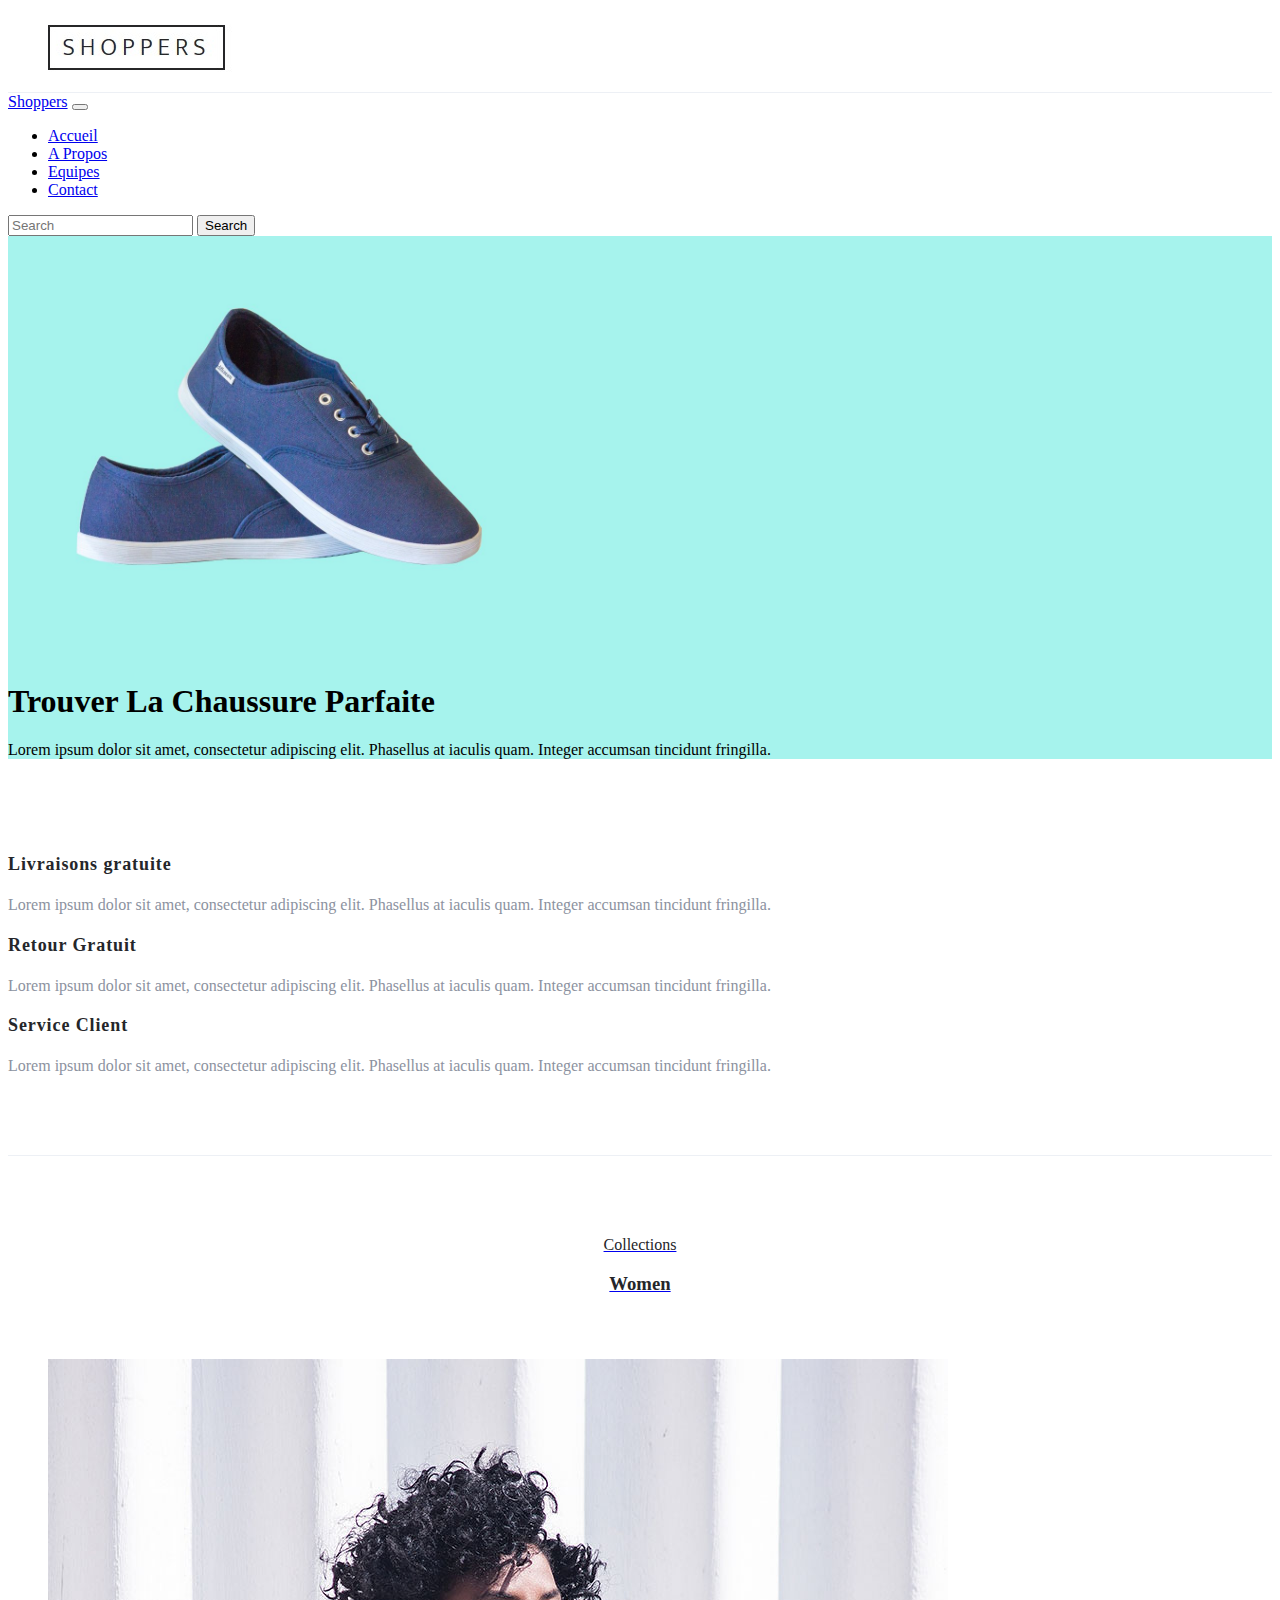
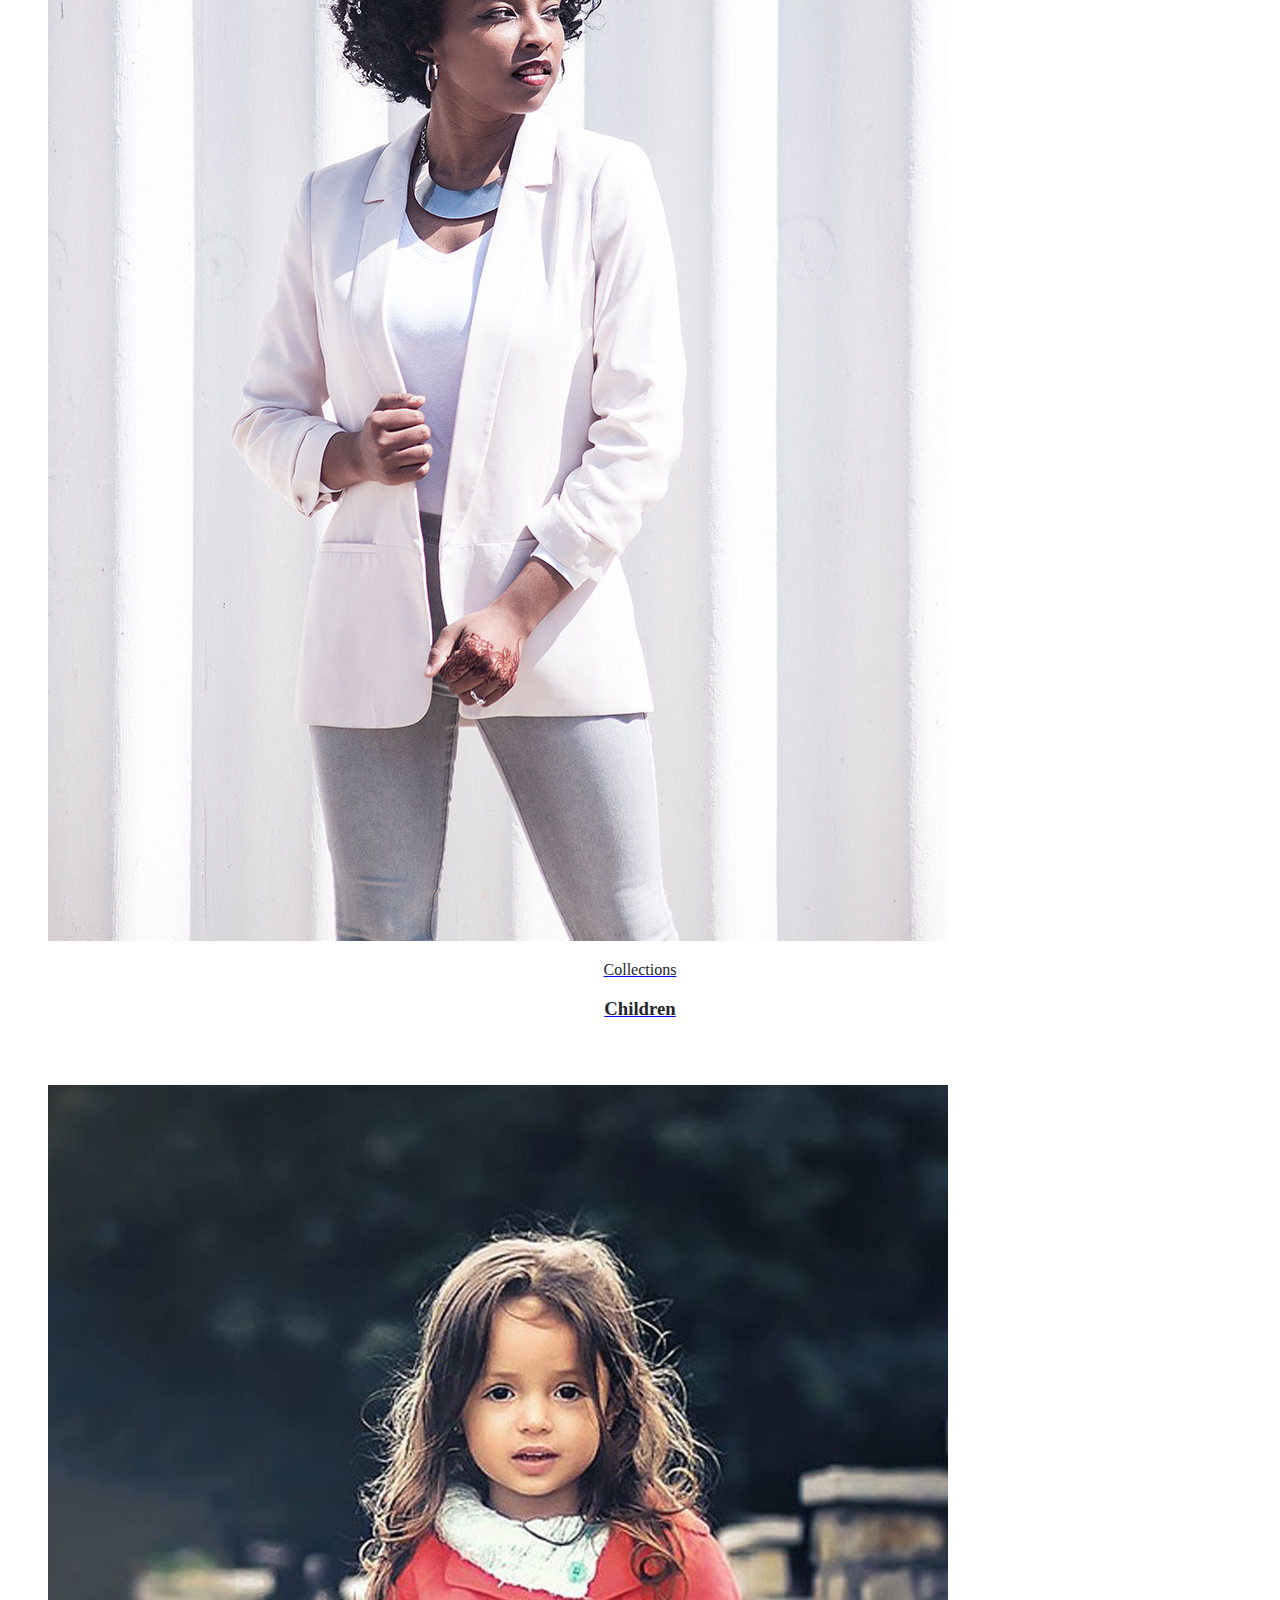
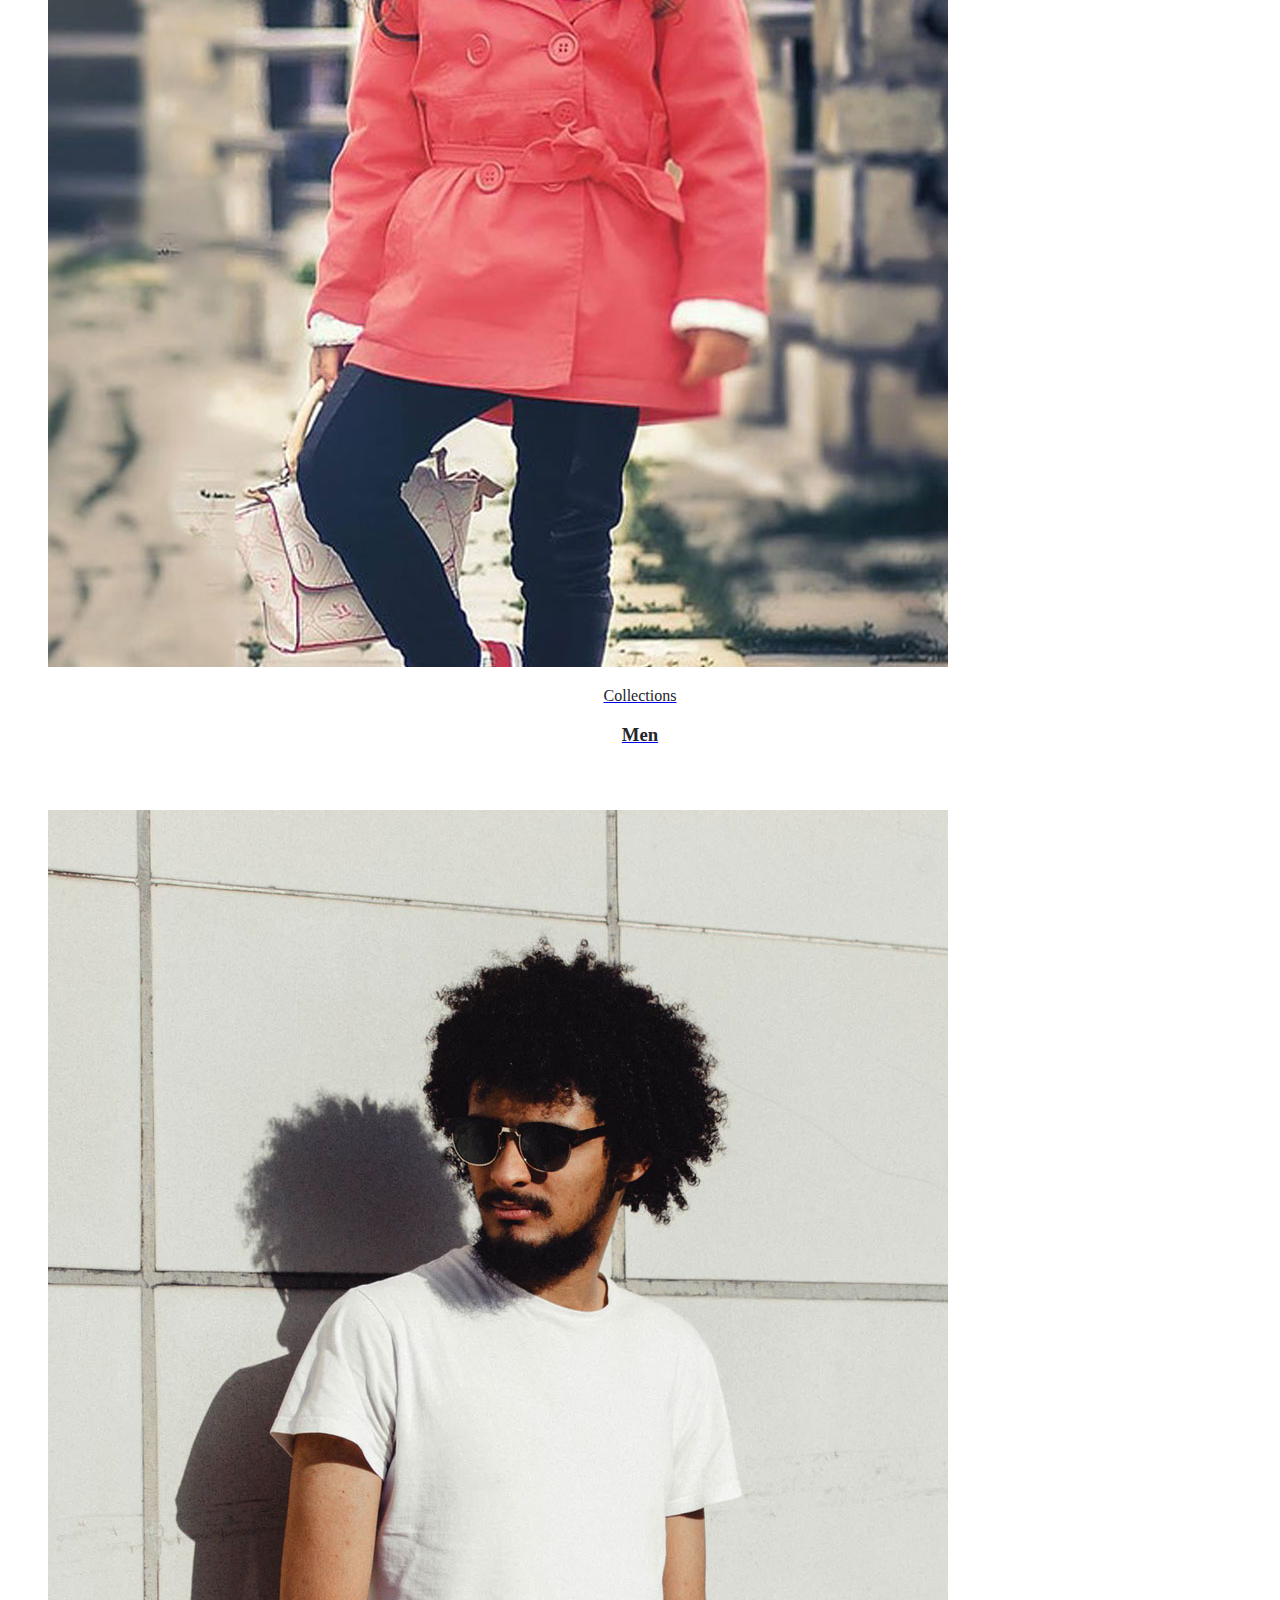
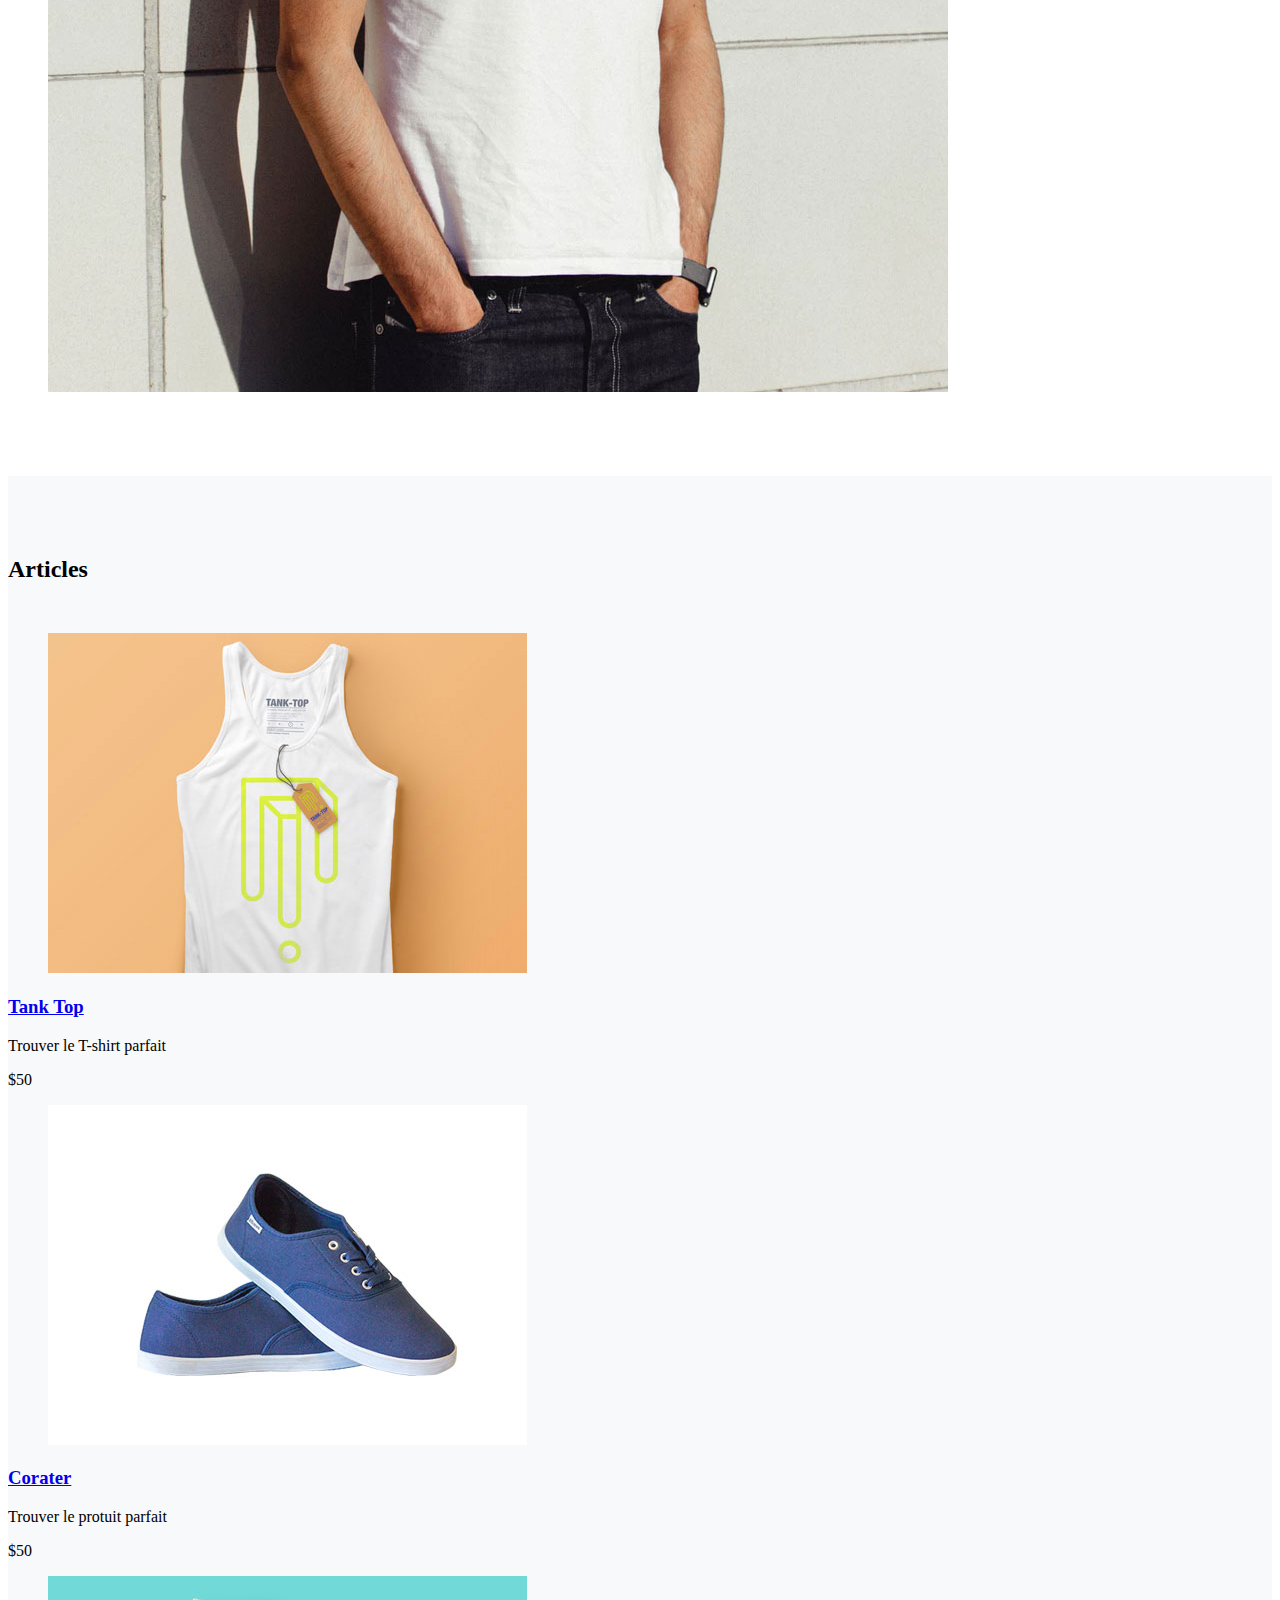
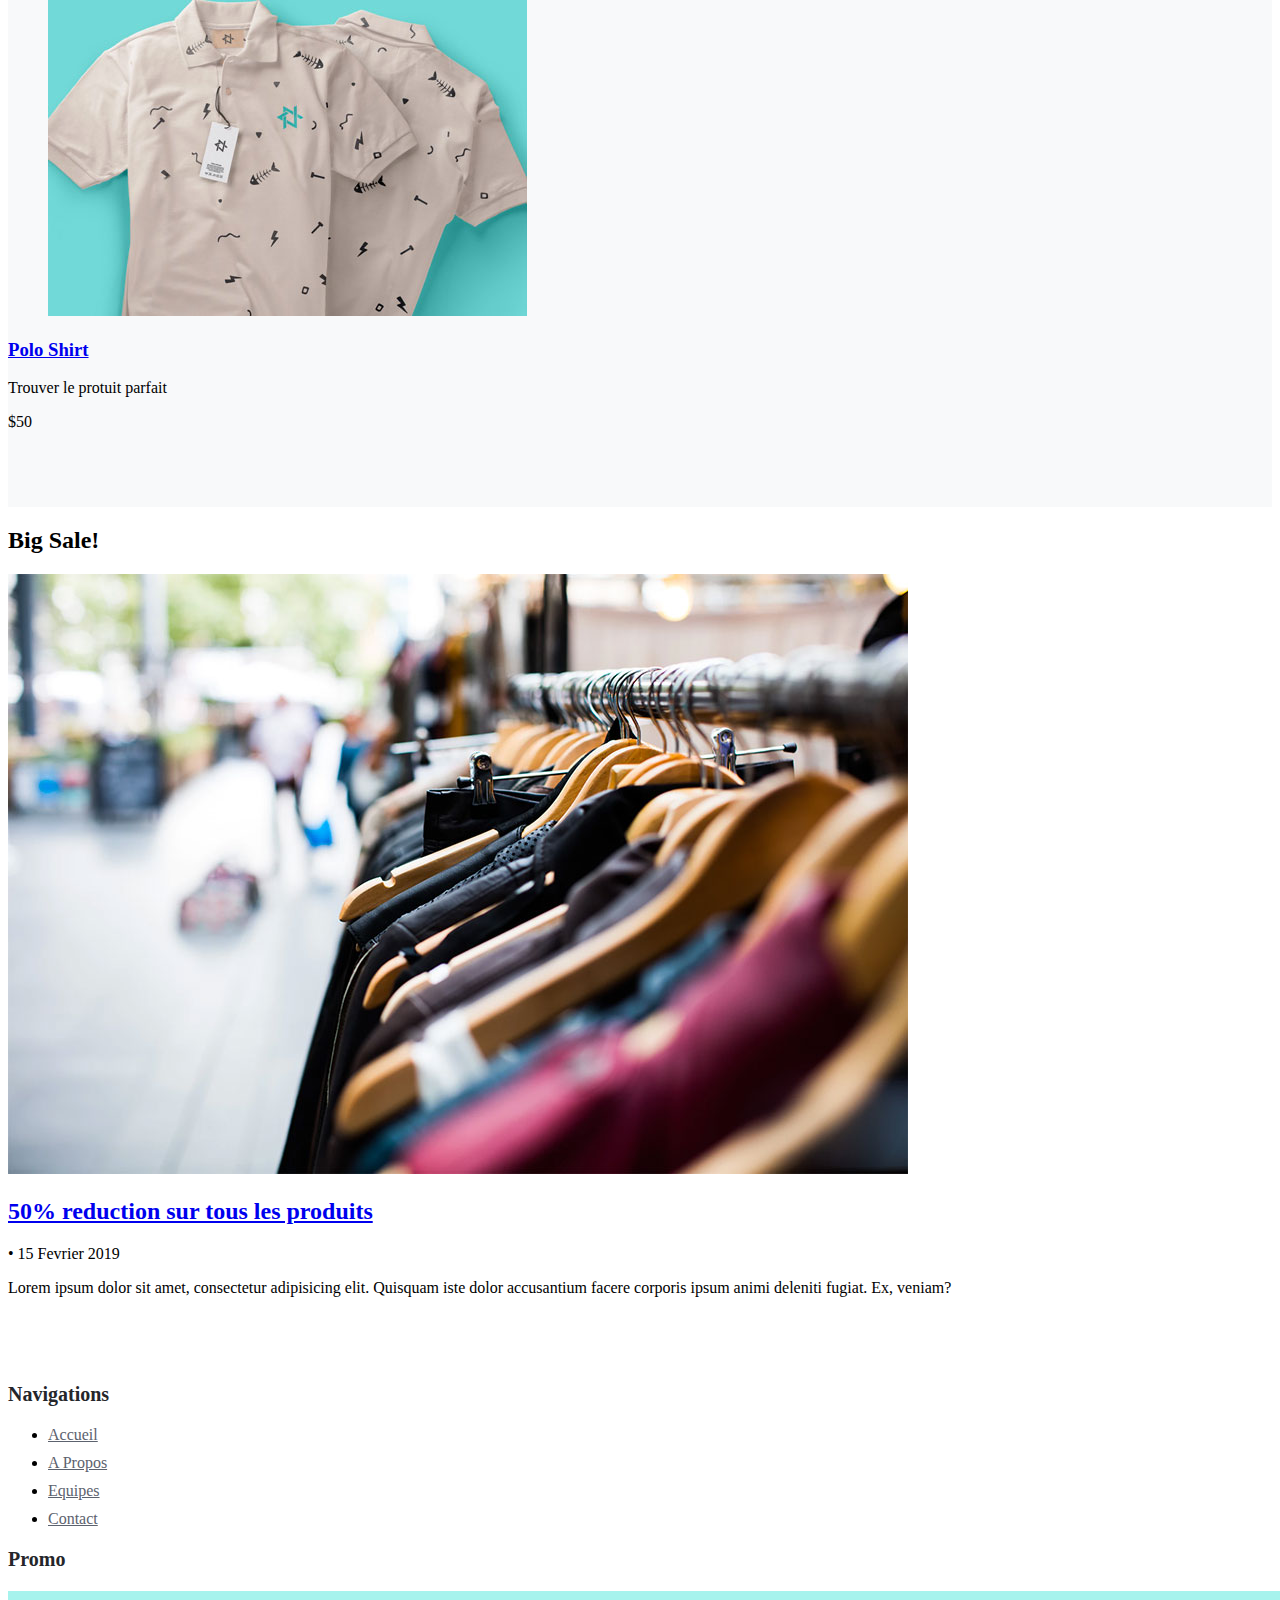
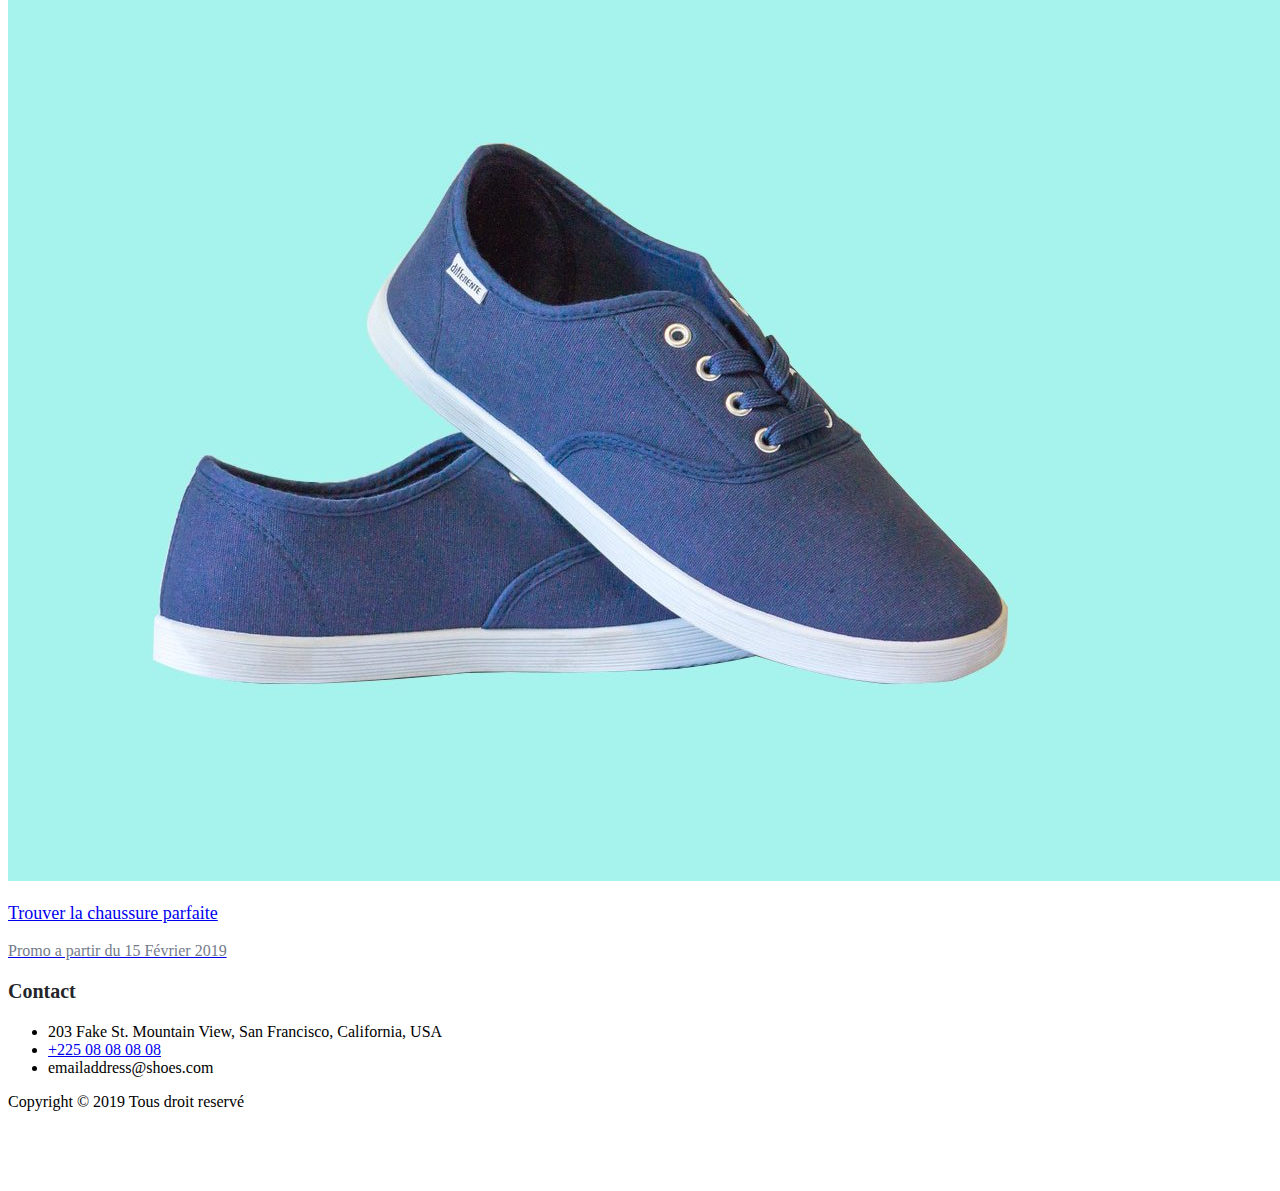
<file: index.html>
<!DOCTYPE html>
<html lang="en">
  <head>
    <title>Shoppers</title>
    <meta charset="utf-8">
    <meta name="viewport" content="width=device-width, initial-scale=1, shrink-to-fit=no">

    <link rel="stylesheet" href="https://fonts.googleapis.com/css?family=Mukta:300,400,700"> 

    <link rel="stylesheet" href="https://stackpath.bootstrapcdn.com/bootstrap/4.2.1/css/bootstrap.min.css" integrity="sha384-GJzZqFGwb1QTTN6wy59ffF1BuGJpLSa9DkKMp0DgiMDm4iYMj70gZWKYbI706tWS" crossorigin="anonymous">

    <link rel="stylesheet" href="css/mon-style.css">
    
  </head>
  <body>
  
    <header>
      
      <div class="container">
        <div class="row align-items-center">
  
          <div class="col-6 col-md-4 "> </div>
  
          <div class="col-12  col-md-4 text-center">
            <div >
              <img src="images/5PageLogo.jpg" alt="">
            </div>
          </div>
  
          <div class="col-6 col-md-4"> </div>
  
        </div>
      </div>
      
      
      <nav class="navbar navbar-expand-lg navbar-light" style="border-top: 1px solid #edf0f5">
        <div class="container">
          <a class="navbar-brand" href="index.html">Shoppers</a>
          <button class="navbar-toggler" type="button" data-toggle="collapse" data-target="#navbarSupportedContent" aria-controls="navbarSupportedContent" aria-expanded="false" aria-label="Toggle navigation">
            <span class="navbar-toggler-icon"></span>
          </button>
        
          <div class="collapse navbar-collapse" id="navbarSupportedContent">
            <ul class="navbar-nav mr-auto">
              <li class="nav-item active">
                <a class="nav-link" href="index.html">Accueil</a>
              </li>
              <li class="nav-item">
                <a class="nav-link" href="about.html">A Propos</a>
              </li>
              <li class="nav-item ">
                <a class="nav-link" href="team.html">Equipes</a>
              </li>
              <!-- <li class="nav-item">
                <a class="nav-link" href="#">Link</a>
              </li> -->
              <li class="nav-item">
                <a class="nav-link" href="contact.html">Contact</a>
              </li>
            </ul>
            <form class="form-inline my-2 my-lg-0">
              <input class="form-control mr-sm-2" type="search" placeholder="Search" aria-label="Search">
              <button class="btn btn-outline-success my-2 my-sm-0" type="submit">Search</button>
            </form>
          </div>
        </div>
      </nav>
    </header>

  <!-- <div class="site-blocks-cover" style="background-image: url(images/hero_1.jpg); height: 500px;" data-aos="fade"> -->
  <div class=""  style="background-color: #A6F3ED;">
    <div class="container">

      <div class="row align-items-start align-items-md-center justify-content-end">
        <div class="col-md-8">
          <img src="images/hero_1.jpg" width="900" alt="">
        </div>
        <div class="col-md-4 text-center text-md-left pt-5 pt-md-0">
          <h1 class="mb-2">Trouver La Chaussure Parfaite</h1>
          <div class="intro-text text-center text-md-left">
            <p class="mb-4">Lorem ipsum dolor sit amet, consectetur adipiscing elit. Phasellus at iaculis quam. Integer accumsan tincidunt fringilla. </p>
            <!-- <p>
              <a href="#" class="btn btn-sm btn-primary">Shop Now</a>
            </p> -->
          </div>
        </div>
      </div>
    </div>
  </div>  

  <section class="section-border">
    <div class="container">
      <div class="row mt-6">
        <div class="col-md-6 col-lg-4" >
          <!-- <div class="icon mr-4 align-self-start">
            <span class="icon-truck"></span>
          </div> -->
          <div class="text">
            <h2 class="text-uppercase">Livraisons gratuite</h2>
            <p>Lorem ipsum dolor sit amet, consectetur adipiscing elit. Phasellus at iaculis quam. Integer accumsan tincidunt fringilla.</p>
          </div>
        </div>
        <div class="col-md-6 col-lg-4 d-lg-flex mb-4 mb-lg-0 pl-4" data-aos="fade-up" data-aos-delay="100">
          <!-- <div class="icon mr-4 align-self-start">
            <span class="icon-refresh2"></span>
          </div> -->
          <div class="text">
            <h2 class="text-uppercase">Retour Gratuit</h2>
            <p>Lorem ipsum dolor sit amet, consectetur adipiscing elit. Phasellus at iaculis quam. Integer accumsan tincidunt fringilla.</p>
          </div>
        </div>
        <div class="col-md-6 col-lg-4 d-lg-flex mb-4 mb-lg-0 pl-4" data-aos="fade-up" data-aos-delay="200">
          <!-- <div class="icon mr-4 align-self-start">
            <span class="icon-help"></span>
          </div> -->
          <div class="text">
            <h2 class="text-uppercase">Service Client</h2>
            <p>Lorem ipsum dolor sit amet, consectetur adipiscing elit. Phasellus at iaculis quam. Integer accumsan tincidunt fringilla.</p>
          </div>
        </div>
      </div>
    </div>
  </section>

  <section>
    <div class="container" style="margin: 80px auto">
      <div class="row mt-4">
        <div class="col-sm-6 col-md-6 col-lg-4">
          <a class="block-2-item" href="#">
            <div class="text2">
              <span class="text-uppercase">Collections</span>
              <h3>Women</h3>
            </div>
            <figure class="image">
              <img src="images/women.jpg" alt="" class="img-fluid">
            </figure>
          </a>
        </div>
        <div class="col-sm-6 col-md-6 col-lg-4">
          <a class="block-2-item" href="#">
            <div class="text2">
              <span class="text-uppercase">Collections</span>
              <h3>Children</h3>
            </div>
            <figure class="image">
              <img src="images/children.jpg" alt="" class="img-fluid">
            </figure>
            
          </a>
        </div>
        <div class="col-sm-6 col-md-6 col-lg-4">
          <a class="block-2-item" href="#">
            <div class="text2">
              <span class="text-uppercase">Collections</span>
              <h3>Men</h3>
            </div>
            <figure class="image">
              <img src="images/men.jpg" alt="" class="img-fluid">
            </figure>
            
          </a>
        </div>
      </div>
    </div>
  </section>

  <section style="background-color: #f8f9fa; padding: 60px 0" >
    <div class="container">
      <div class="row justify-content-center">
        <div class="col-md-7 site-section-heading text-center pt-4">
          <h2 style="margin-bottom:50px">Articles</h2>
        </div>
      </div>
      <div class="row">
        <!-- <div class="col-md-12"> -->
        <div class="col-md-4">
              
            <div class="block-4 text-center">
              <figure class="block-4-image">
                <img src="images/cloth_1.jpg" alt="Image placeholder" class="img-fluid">
              </figure>
              <div class="block-4-text p-4">
                <h3><a href="#">Tank Top</a></h3>
                <p class="mb-0">Trouver le T-shirt parfait</p>
                <p class="text-primary font-weight-bold">$50</p>
              </div>
            </div>
        </div>

        <div class="col-md-4">
          <div class="block-4 text-center">
            <figure class="block-4-image">
              <img src="images/shoe_1.jpg" alt="Image placeholder" class="img-fluid">
            </figure>
            <div class="block-4-text p-4">
              <h3><a href="#">Corater</a></h3>
              <p class="mb-0">Trouver le protuit parfait</p>
              <p class="text-primary font-weight-bold">$50</p>
            </div>
          </div>
        </div>

        <div class="col-md-4">
          <div class="block-4 text-center">
            <figure class="block-4-image">
              <img src="images/cloth_2.jpg" alt="Image placeholder" class="img-fluid">
            </figure>
            <div class="block-4-text p-4">
              <h3><a href="#">Polo Shirt</a></h3>
              <p class="mb-0">Trouver le protuit parfait</p>
              <p class="text-primary font-weight-bold">$50</p>
            </div>
          </div>
        </div>
        

      </div>
    </div>
  </section>  

  <section class="site-section block-8">
    <div class="container">
      <div class="row justify-content-center  mb-5">
        <div class="col-md-7 site-section-heading text-center pt-4">
          <h2>Big Sale!</h2>
        </div>
      </div>
      <div class="row align-items-center">
        <div class="col-md-12 col-lg-7 mb-5">
          <a href="#"><img src="images/blog_1.jpg" alt="Image placeholder" class="img-fluid rounded"></a>
        </div>
        <div class="col-md-12 col-lg-5 text-center pl-md-5">
          <h2><a href="#">50% reduction sur tous les produits</a></h2>
          <p class="post-meta mb-4"> <span class="block-8-sep">&bullet;</span> 15 Fevrier 2019</p>
          <p>Lorem ipsum dolor sit amet, consectetur adipisicing elit. Quisquam iste dolor accusantium facere corporis ipsum animi deleniti fugiat. Ex, veniam?</p>
          <!-- <p><a href="#" class="btn btn-primary btn-sm">Shop Now</a></p> -->
        </div>
      </div>
    </div>
  </section>

  <footer class="my-footer border-top">
      <div class="container">
        
        <div class="row">
          
          <div class="col-lg-4">
            <div class="row">
              <div class="col-md-12">
                <h3 class="h3-header mb-4">Navigations</h3>
              </div>
              <div class="col-md-6 col-lg-4 link-footer">
                <ul class="list-unstyled">
                  <li><a href="index.html">Accueil</a></li>
                  <li><a href="about.html">A Propos</a></li>
                  <li><a href="team.html">Equipes</a></li>
                  <li><a href="contact.html">Contact</a></li>
                </ul>
              </div>
            </div>
          </div>

          <div class="col-md-6 col-lg-4 mb-4">
            <h3 class="h3-header mb-4">Promo</h3>
            <a href="#">
              <img src="images/hero_1.jpg" alt="Image placeholder" class="img-fluid mb-4">
              <h3 class="mb-0" style="font-size: 18px; font-weight: 300 !important;" >Trouver la chaussure parfaite</h3>
              <p style="color: #737b8a;">Promo a partir du 15 Février 2019</p>
            </a>
          </div>
          
          <div class="col-md-6 col-lg-4">
            <div class="mb-5">
              <h3 class="h3-header mb-4">Contact </h3>
              <ul >
                <li>203 Fake St. Mountain View, San Francisco, California, USA</li>
                <li><a href="tel://23923929210">+225 08 08 08 08</a></li>
                <li>emailaddress@shoes.com</li>
              </ul>
            </div>
          </div>
        </div>

        <div class="row pt-5 mt-5 text-center">
          <div class="col-md-12">
            <p style="padding-bottom: 4em;">
            Copyright &copy; 2019 Tous droit reservé
            </p>
          </div>
        </div>
      </div>
    </footer>

    <script src="https://code.jquery.com/jquery-3.3.1.slim.min.js" integrity="sha384-q8i/X+965DzO0rT7abK41JStQIAqVgRVzpbzo5smXKp4YfRvH+8abtTE1Pi6jizo" crossorigin="anonymous"></script>
    <script src="https://cdnjs.cloudflare.com/ajax/libs/popper.js/1.14.6/umd/popper.min.js" integrity="sha384-wHAiFfRlMFy6i5SRaxvfOCifBUQy1xHdJ/yoi7FRNXMRBu5WHdZYu1hA6ZOblgut" crossorigin="anonymous"></script>
    <script src="https://stackpath.bootstrapcdn.com/bootstrap/4.2.1/js/bootstrap.min.js" integrity="sha384-B0UglyR+jN6CkvvICOB2joaf5I4l3gm9GU6Hc1og6Ls7i6U/mkkaduKaBhlAXv9k" crossorigin="anonymous"></script>

  </body>
</html>
</file>
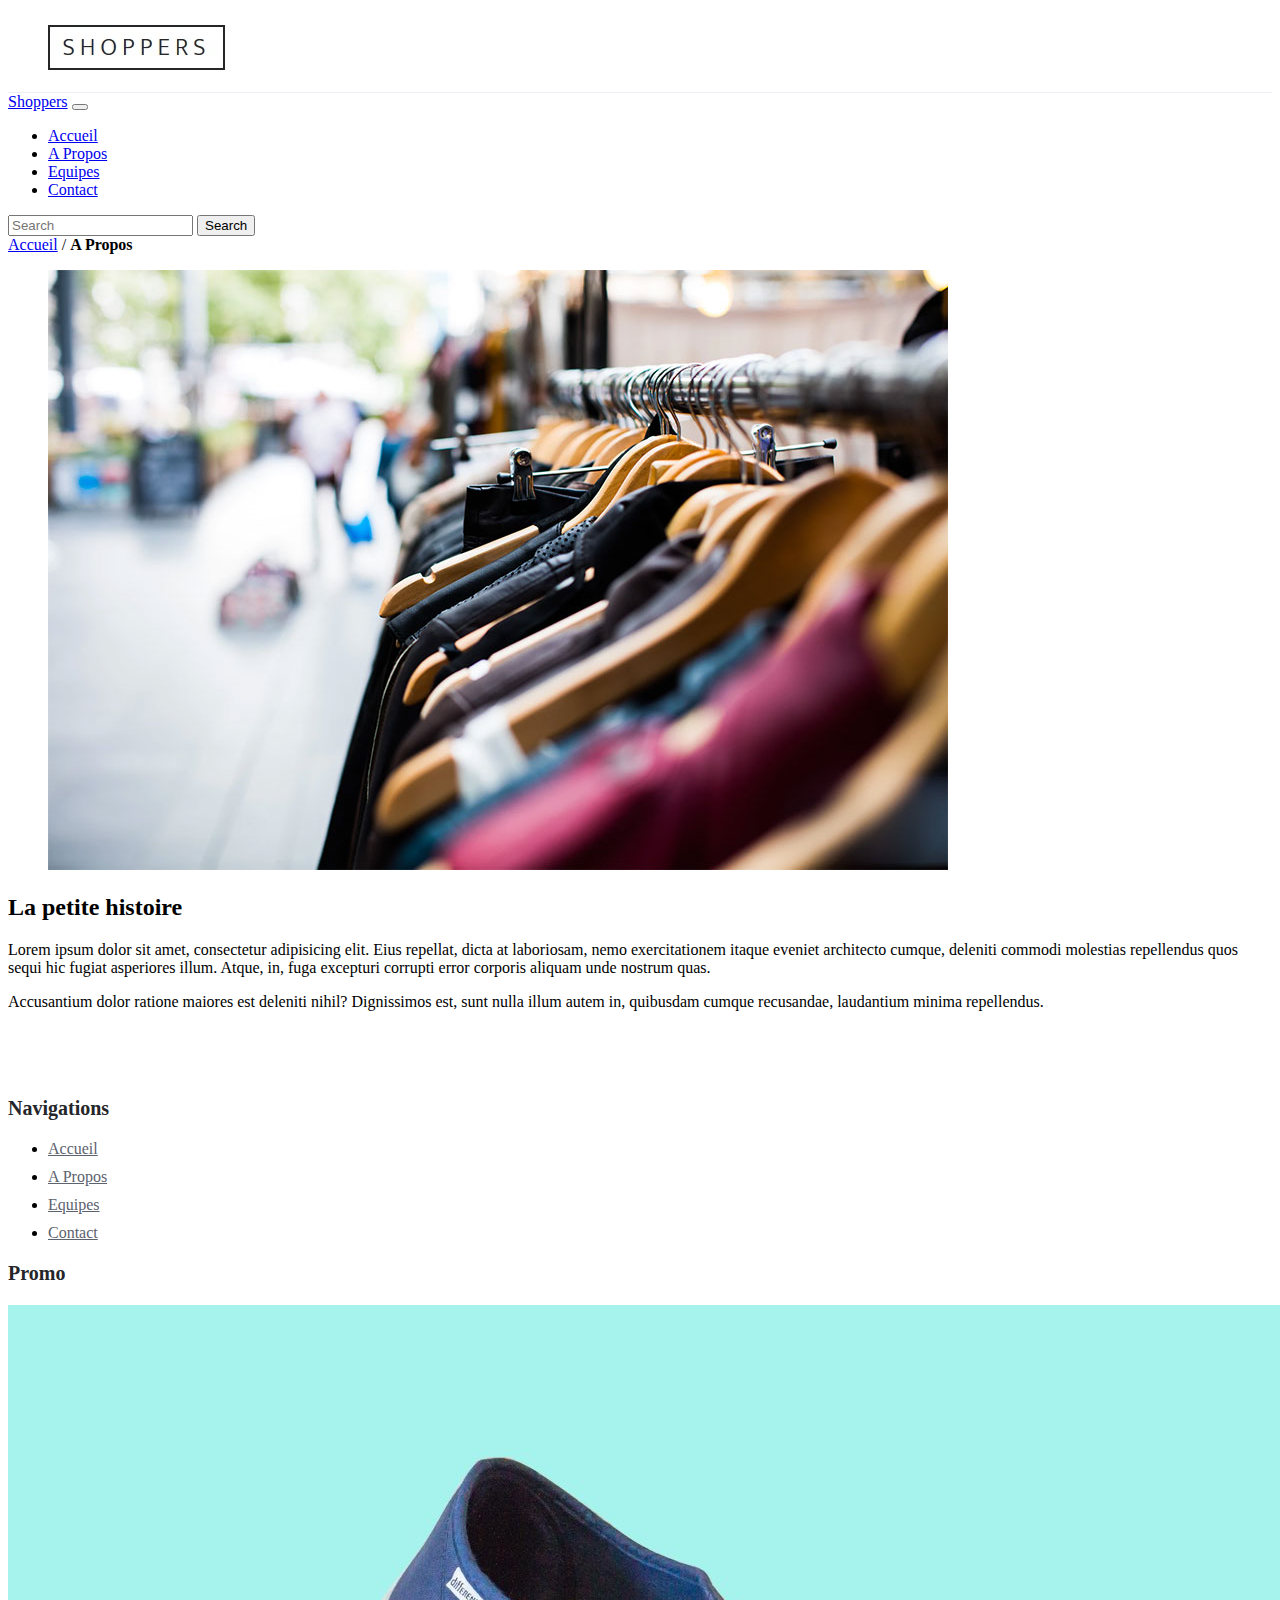
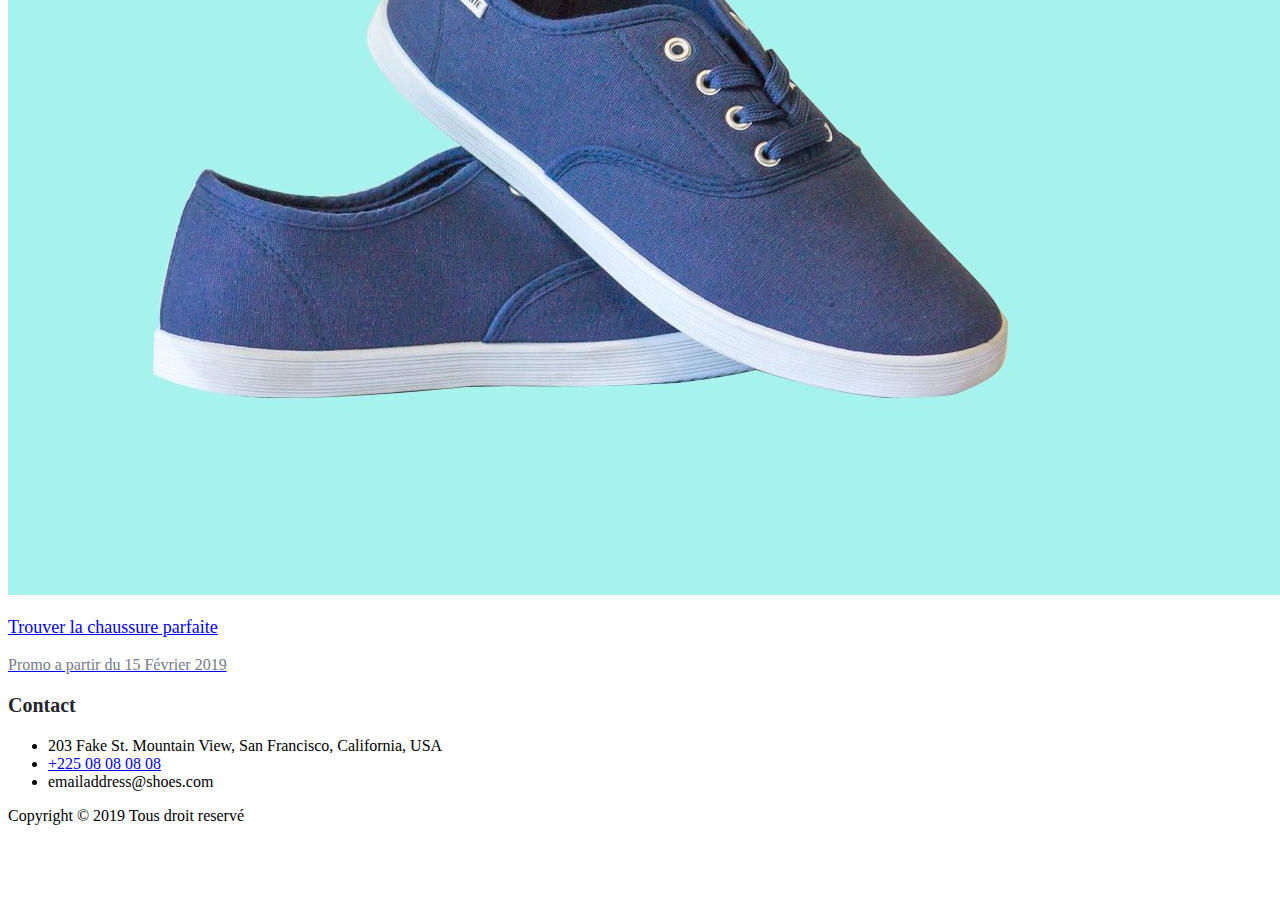
<file: about.html>
<!DOCTYPE html>
<html lang="en">
  <head>
    <title>Shoppers</title>
    <meta charset="utf-8">
    <meta name="viewport" content="width=device-width, initial-scale=1, shrink-to-fit=no">

    <link rel="stylesheet" href="https://fonts.googleapis.com/css?family=Mukta:300,400,700"> 

    <link rel="stylesheet" href="https://stackpath.bootstrapcdn.com/bootstrap/4.2.1/css/bootstrap.min.css" integrity="sha384-GJzZqFGwb1QTTN6wy59ffF1BuGJpLSa9DkKMp0DgiMDm4iYMj70gZWKYbI706tWS" crossorigin="anonymous">

    <link rel="stylesheet" href="css/mon-style.css">
    
  </head>
  <body>
  
  <header >
    <div class="container">
      <div class="row align-items-center">

        <div class="col-6 col-md-4 "> </div>

        <div class="col-12  col-md-4 text-center">
          <div >
            <img src="images/5PageLogo.jpg" alt="">
          </div>
        </div>

        <div class="col-6 col-md-4"> </div>

      </div>
    </div>
    <nav class="navbar navbar-expand-lg navbar-light" style="border-top: 1px solid #edf0f5">
      <div class="container">
        <a class="navbar-brand" href="index.html">Shoppers</a>
        <button class="navbar-toggler" type="button" data-toggle="collapse" data-target="#navbarSupportedContent" aria-controls="navbarSupportedContent" aria-expanded="false" aria-label="Toggle navigation">
          <span class="navbar-toggler-icon"></span>
        </button>
      
        <div class="collapse navbar-collapse" id="navbarSupportedContent">
          <ul class="navbar-nav mr-auto">
            <li class="nav-item">
              <a class="nav-link" href="index.html">Accueil</a>
            </li>
            <li class="nav-item active">
              <a class="nav-link" href="about.html">A Propos</a>
            </li>
            <li class="nav-item ">
              <a class="nav-link" href="team.html">Equipes</a>
            </li>
            <!-- <li class="nav-item">
              <a class="nav-link" href="#">Link</a>
            </li> -->
            <li class="nav-item">
              <a class="nav-link" href="contact.html">Contact</a>
            </li>
          </ul>
          <form class="form-inline my-2 my-lg-0">
            <input class="form-control mr-sm-2" type="search" placeholder="Search" aria-label="Search">
            <button class="btn btn-outline-success my-2 my-sm-0" type="submit">Search</button>
          </form>
        </div>
      </div>
    </nav>
  </header>

    <div class="bg-light py-3">
      <div class="container">
        <div class="row">
          <div class="col-md-12 mb-0"><a href="index.html">Accueil</a> <span class="mx-2 mb-0">/</span> <strong class="text-black">A Propos</strong></div>
        </div>
      </div>
    </div>  

    <section class="mt-5 mb-4">
      <div class="container">
        <div class="row mb-5">
          <div class="col-md-6">
            <div class="block-16">
              <figure>
                <img src="images/blog_1.jpg" alt="Image placeholder" class="img-fluid rounded">
                <a href="https://vimeo.com/channels/staffpicks/93951774" class="play-button popup-vimeo"><span class="ion-md-play"></span></a>

              </figure>
            </div>
          </div>
          <div class="col-md-1"></div>
          <div class="col-md-5">
            
            
            <div class="site-section-heading pt-3 mb-4">
              <h2 class="text-black">La petite histoire</h2>
            </div>
            <p>Lorem ipsum dolor sit amet, consectetur adipisicing elit. Eius repellat, dicta at laboriosam, nemo exercitationem itaque eveniet architecto cumque, deleniti commodi molestias repellendus quos sequi hic fugiat asperiores illum. Atque, in, fuga excepturi corrupti error corporis aliquam unde nostrum quas.</p>
            <p>Accusantium dolor ratione maiores est deleniti nihil? Dignissimos est, sunt nulla illum autem in, quibusdam cumque recusandae, laudantium minima repellendus.</p>
            
          </div>
        </div>
      </div>
    </section>

    
    <footer class="my-footer border-top">
        <div class="container">
          
          <div class="row">
            
            <div class="col-lg-4">
              <div class="row">
                <div class="col-md-12">
                  <h3 class="h3-header mb-4">Navigations</h3>
                </div>
                <div class="col-md-6 col-lg-4 link-footer">
                  <ul class="list-unstyled">
                    <li><a href="index.html">Accueil</a></li>
                    <li><a href="about.html">A Propos</a></li>
                    <li><a href="team.html">Equipes</a></li>
                    <li><a href="contact.html">Contact</a></li>
                  </ul>
                </div>
              </div>
            </div>
  
            <div class="col-md-6 col-lg-4 mb-4">
              <h3 class="h3-header mb-4">Promo</h3>
              <a href="#">
                <img src="images/hero_1.jpg" alt="Image placeholder" class="img-fluid mb-4">
                <h3 class="mb-0" style="font-size: 18px; font-weight: 300 !important;" >Trouver la chaussure parfaite</h3>
                <p style="color: #737b8a;">Promo a partir du 15 Février 2019</p>
              </a>
            </div>
            
            <div class="col-md-6 col-lg-4">
              <div class="mb-5">
                <h3 class="h3-header mb-4">Contact </h3>
                <ul >
                  <li>203 Fake St. Mountain View, San Francisco, California, USA</li>
                  <li><a href="tel://23923929210">+225 08 08 08 08</a></li>
                  <li>emailaddress@shoes.com</li>
                </ul>
              </div>
            </div>
          </div>
  
          <div class="row pt-5 mt-5 text-center">
            <div class="col-md-12">
              <p style="padding-bottom: 4em;">
              Copyright &copy; 2019 Tous droit reservé
              </p>
            </div>
          </div>
        </div>
      </footer>
    
      <script src="https://code.jquery.com/jquery-3.3.1.slim.min.js" integrity="sha384-q8i/X+965DzO0rT7abK41JStQIAqVgRVzpbzo5smXKp4YfRvH+8abtTE1Pi6jizo" crossorigin="anonymous"></script>
      <script src="https://cdnjs.cloudflare.com/ajax/libs/popper.js/1.14.6/umd/popper.min.js" integrity="sha384-wHAiFfRlMFy6i5SRaxvfOCifBUQy1xHdJ/yoi7FRNXMRBu5WHdZYu1hA6ZOblgut" crossorigin="anonymous"></script>
      <script src="https://stackpath.bootstrapcdn.com/bootstrap/4.2.1/js/bootstrap.min.js" integrity="sha384-B0UglyR+jN6CkvvICOB2joaf5I4l3gm9GU6Hc1og6Ls7i6U/mkkaduKaBhlAXv9k" crossorigin="anonymous"></script>
  
  </body>
</html>
</file>
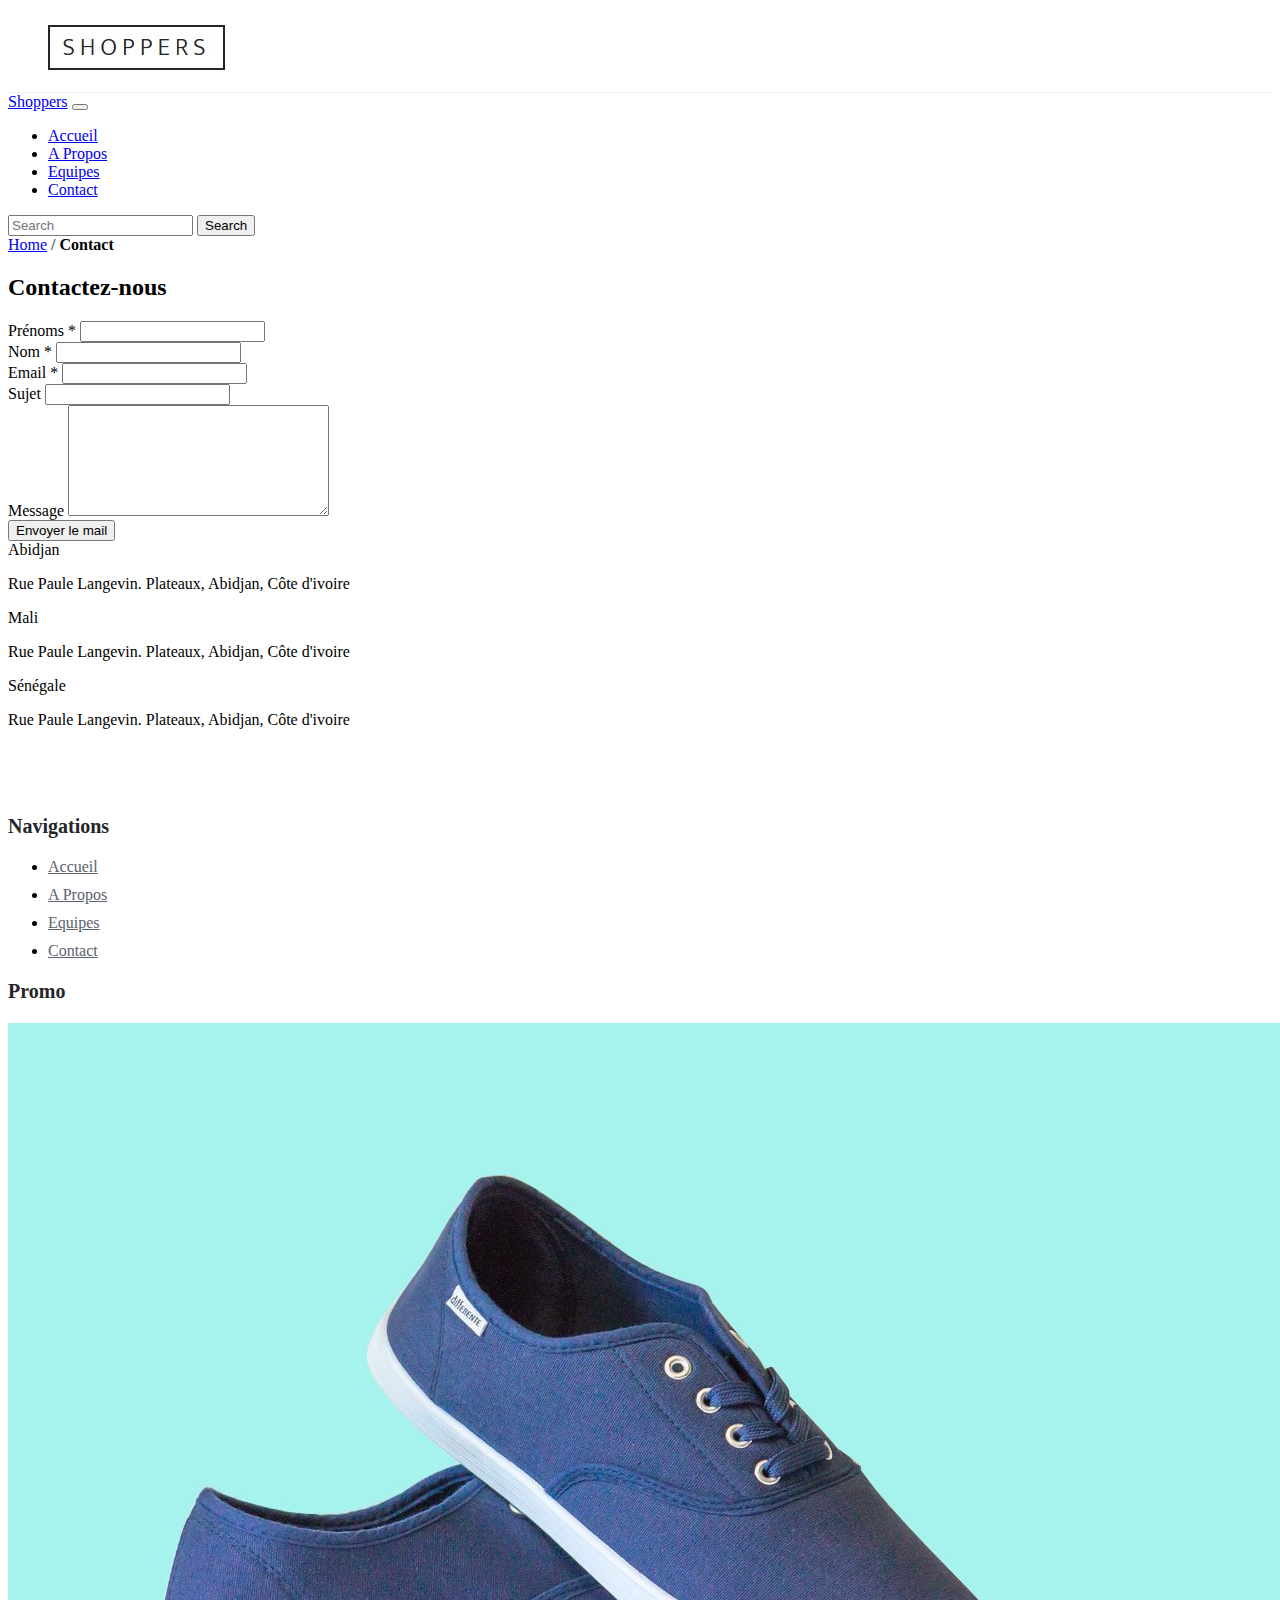
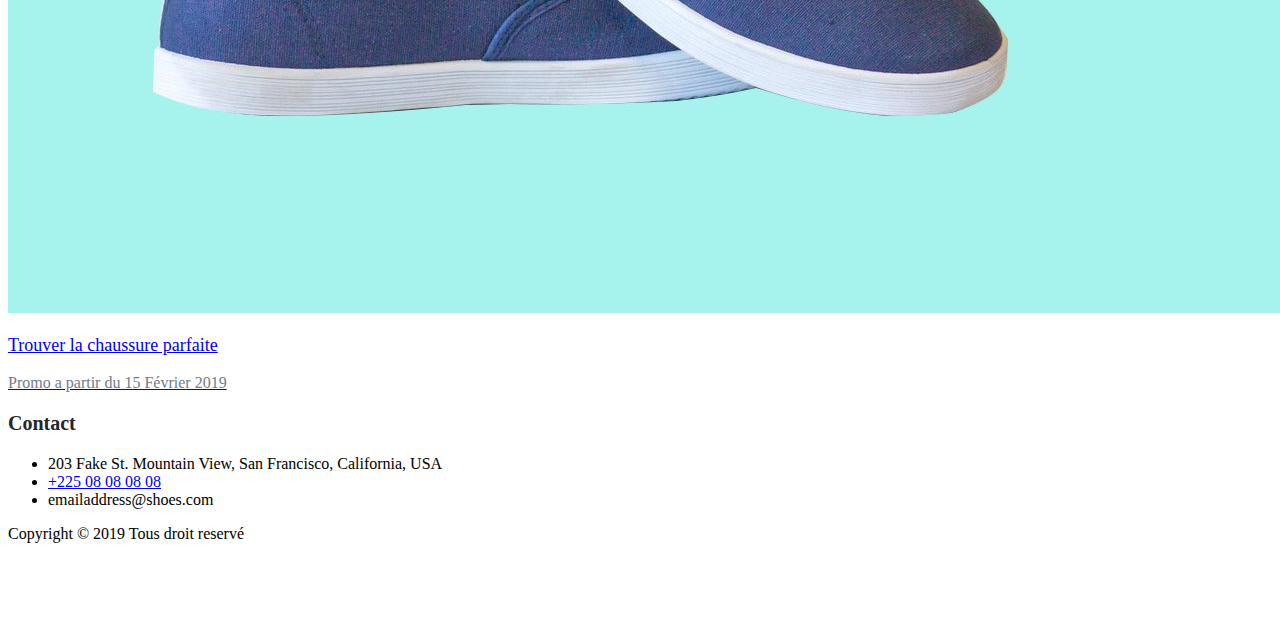
<file: contact.html>
<!DOCTYPE html>
<html lang="en">
  <head>
    <title>Shoppers</title>
    <meta charset="utf-8">
    <meta name="viewport" content="width=device-width, initial-scale=1, shrink-to-fit=no">

    <link rel="stylesheet" href="https://fonts.googleapis.com/css?family=Mukta:300,400,700"> 

    <link rel="stylesheet" href="https://stackpath.bootstrapcdn.com/bootstrap/4.2.1/css/bootstrap.min.css" integrity="sha384-GJzZqFGwb1QTTN6wy59ffF1BuGJpLSa9DkKMp0DgiMDm4iYMj70gZWKYbI706tWS" crossorigin="anonymous">

    <link rel="stylesheet" href="css/mon-style.css"> 
    
  </head>
  <body>
  
    <header  role="banner">
      
      <div class="container">
        <div class="row align-items-center">
  
          <div class="col-6 col-md-4 "> </div>
  
          <div class="col-12  col-md-4 text-center">
            <div >
              <img src="images/5PageLogo.jpg" alt="">
            </div>
          </div>
  
          <div class="col-6 col-md-4"> </div>
  
        </div>
      </div>
      
      
      <nav class="navbar navbar-expand-lg navbar-light" style="border-top: 1px solid #edf0f5">
        <div class="container">
          <a class="navbar-brand" href="index.html">Shoppers</a>
          <button class="navbar-toggler" type="button" data-toggle="collapse" data-target="#navbarSupportedContent" aria-controls="navbarSupportedContent" aria-expanded="false" aria-label="Toggle navigation">
            <span class="navbar-toggler-icon"></span>
          </button>
        
          <div class="collapse navbar-collapse" id="navbarSupportedContent">
            <ul class="navbar-nav mr-auto">
              <li class="nav-item ">
                <a class="nav-link" href="index.html">Accueil</a>
              </li>
              <li class="nav-item">
                <a class="nav-link" href="about.html">A Propos</a>
              </li>
              <li class="nav-item ">
                <a class="nav-link" href="team.html">Equipes</a>
              </li>
              <!-- <li class="nav-item">
                <a class="nav-link" href="#">Link</a>
              </li> -->
              <li class="nav-item active">
                <a class="nav-link" href="contact.html">Contact</a>
              </li>
            </ul>
            <form class="form-inline my-2 my-lg-0">
              <input class="form-control mr-sm-2" type="search" placeholder="Search" aria-label="Search">
              <button class="btn btn-outline-success my-2 my-sm-0" type="submit">Search</button>
            </form>
          </div>
        </div>
      </nav>
    </header>

    <div class="bg-light py-3">
      <div class="container">
        <div class="row">
          <div class="col-md-12 mb-0"><a href="index.html">Home</a> <span class="mx-2 mb-0">/</span> <strong class="text-black">Contact</strong></div>
        </div>
      </div>
    </div>  

    <section class="mb-4">
      <div class="container">
        <div class="row">
          <div class="col-md-12">
            <h2 class="h3 mb-3 pt-4 ">Contactez-nous</h2>
          </div>
          <div class="col-md-7">

            <form action="#" method="post">
              
              <div class="p-3 p-lg-5 border">
                <div class="form-group row">
                  <div class="col-md-6">
                    <label for="c_fname" >Prénoms <span class="text-danger">*</span></label>
                    <input type="text" class="form-control" id="c_fname" name="c_fname">
                  </div>
                  <div class="col-md-6">
                    <label for="c_lname" >Nom <span class="text-danger">*</span></label>
                    <input type="text" class="form-control" id="c_lname" name="c_lname">
                  </div>
                </div>
                <div class="form-group row">
                  <div class="col-md-12">
                    <label for="c_email" >Email <span class="text-danger">*</span></label>
                    <input type="email" class="form-control" id="c_email" name="c_email" placeholder="">
                  </div>
                </div>
                <div class="form-group row">
                  <div class="col-md-12">
                    <label for="c_subject" >Sujet </label>
                    <input type="text" class="form-control" id="c_subject" name="c_subject">
                  </div>
                </div>

                <div class="form-group row">
                  <div class="col-md-12">
                    <label for="c_message" >Message </label>
                    <textarea name="c_message" id="c_message" cols="30" rows="7" class="form-control"></textarea>
                  </div>
                </div>
                <div class="form-group row">
                  <div class="col-lg-12">
                    <input type="submit" class="btn btn-primary btn-lg btn-block" value="Envoyer le mail">
                  </div>
                </div>
              </div>
            </form>
          </div>
          <div class="col-md-5 ml-auto">
            <div class="p-4 border mb-3">
              <span class="d-block text-primary h6 text-uppercase">Abidjan</span>
              <p >Rue Paule Langevin. Plateaux, Abidjan, Côte d'ivoire</p>
            </div>
            <div class="p-4 border mb-3">
              <span class="d-block text-primary h6 text-uppercase">Mali</span>
              <p >Rue Paule Langevin. Plateaux, Abidjan, Côte d'ivoire</p>
            </div>
            <div class="p-4 border mb-3">
              <span class="d-block text-primary h6 text-uppercase">Sénégale</span>
              <p >Rue Paule Langevin. Plateaux, Abidjan, Côte d'ivoire</p>
            </div>

          </div>
        </div>
      </div>
    </section>

    <footer class="my-footer border-top">
      <div class="container">
        
        <div class="row">
          
          <div class="col-lg-4">
            <div class="row">
              <div class="col-md-12">
                <h3 class="h3-header mb-4">Navigations</h3>
              </div>
              <div class="col-md-6 col-lg-4 link-footer">
                <ul class="list-unstyled">
                  <li><a href="index.html">Accueil</a></li>
                  <li><a href="about.html">A Propos</a></li>
                  <li><a href="team.html">Equipes</a></li>
                  <li><a href="contact.html">Contact</a></li>
                </ul>
              </div>
            </div>
          </div>

          <div class="col-md-6 col-lg-4 mb-4">
            <h3 class="h3-header mb-4">Promo</h3>
            <a href="#">
              <img src="images/hero_1.jpg" alt="Image placeholder" class="img-fluid mb-4">
              <h3 class="mb-0" style="font-size: 18px; font-weight: 300 !important;" >Trouver la chaussure parfaite</h3>
              <p style="color: #737b8a;">Promo a partir du 15 Février 2019</p>
            </a>
          </div>
          
          <div class="col-md-6 col-lg-4">
            <div class="mb-5">
              <h3 class="h3-header mb-4">Contact </h3>
              <ul >
                <li>203 Fake St. Mountain View, San Francisco, California, USA</li>
                <li><a href="tel://23923929210">+225 08 08 08 08</a></li>
                <li>emailaddress@shoes.com</li>
              </ul>
            </div>
          </div>
        </div>

        <div class="row pt-5 mt-5 text-center">
          <div class="col-md-12">
            <p style="padding-bottom: 4em;">
            Copyright &copy; 2019 Tous droit reservé
            </p>
          </div>
        </div>
      </div>
    </footer>
  
    <script src="https://code.jquery.com/jquery-3.3.1.slim.min.js" integrity="sha384-q8i/X+965DzO0rT7abK41JStQIAqVgRVzpbzo5smXKp4YfRvH+8abtTE1Pi6jizo" crossorigin="anonymous"></script>
    <script src="https://cdnjs.cloudflare.com/ajax/libs/popper.js/1.14.6/umd/popper.min.js" integrity="sha384-wHAiFfRlMFy6i5SRaxvfOCifBUQy1xHdJ/yoi7FRNXMRBu5WHdZYu1hA6ZOblgut" crossorigin="anonymous"></script>
    <script src="https://stackpath.bootstrapcdn.com/bootstrap/4.2.1/js/bootstrap.min.js" integrity="sha384-B0UglyR+jN6CkvvICOB2joaf5I4l3gm9GU6Hc1og6Ls7i6U/mkkaduKaBhlAXv9k" crossorigin="anonymous"></script>

  </body>
  </html>
</file>
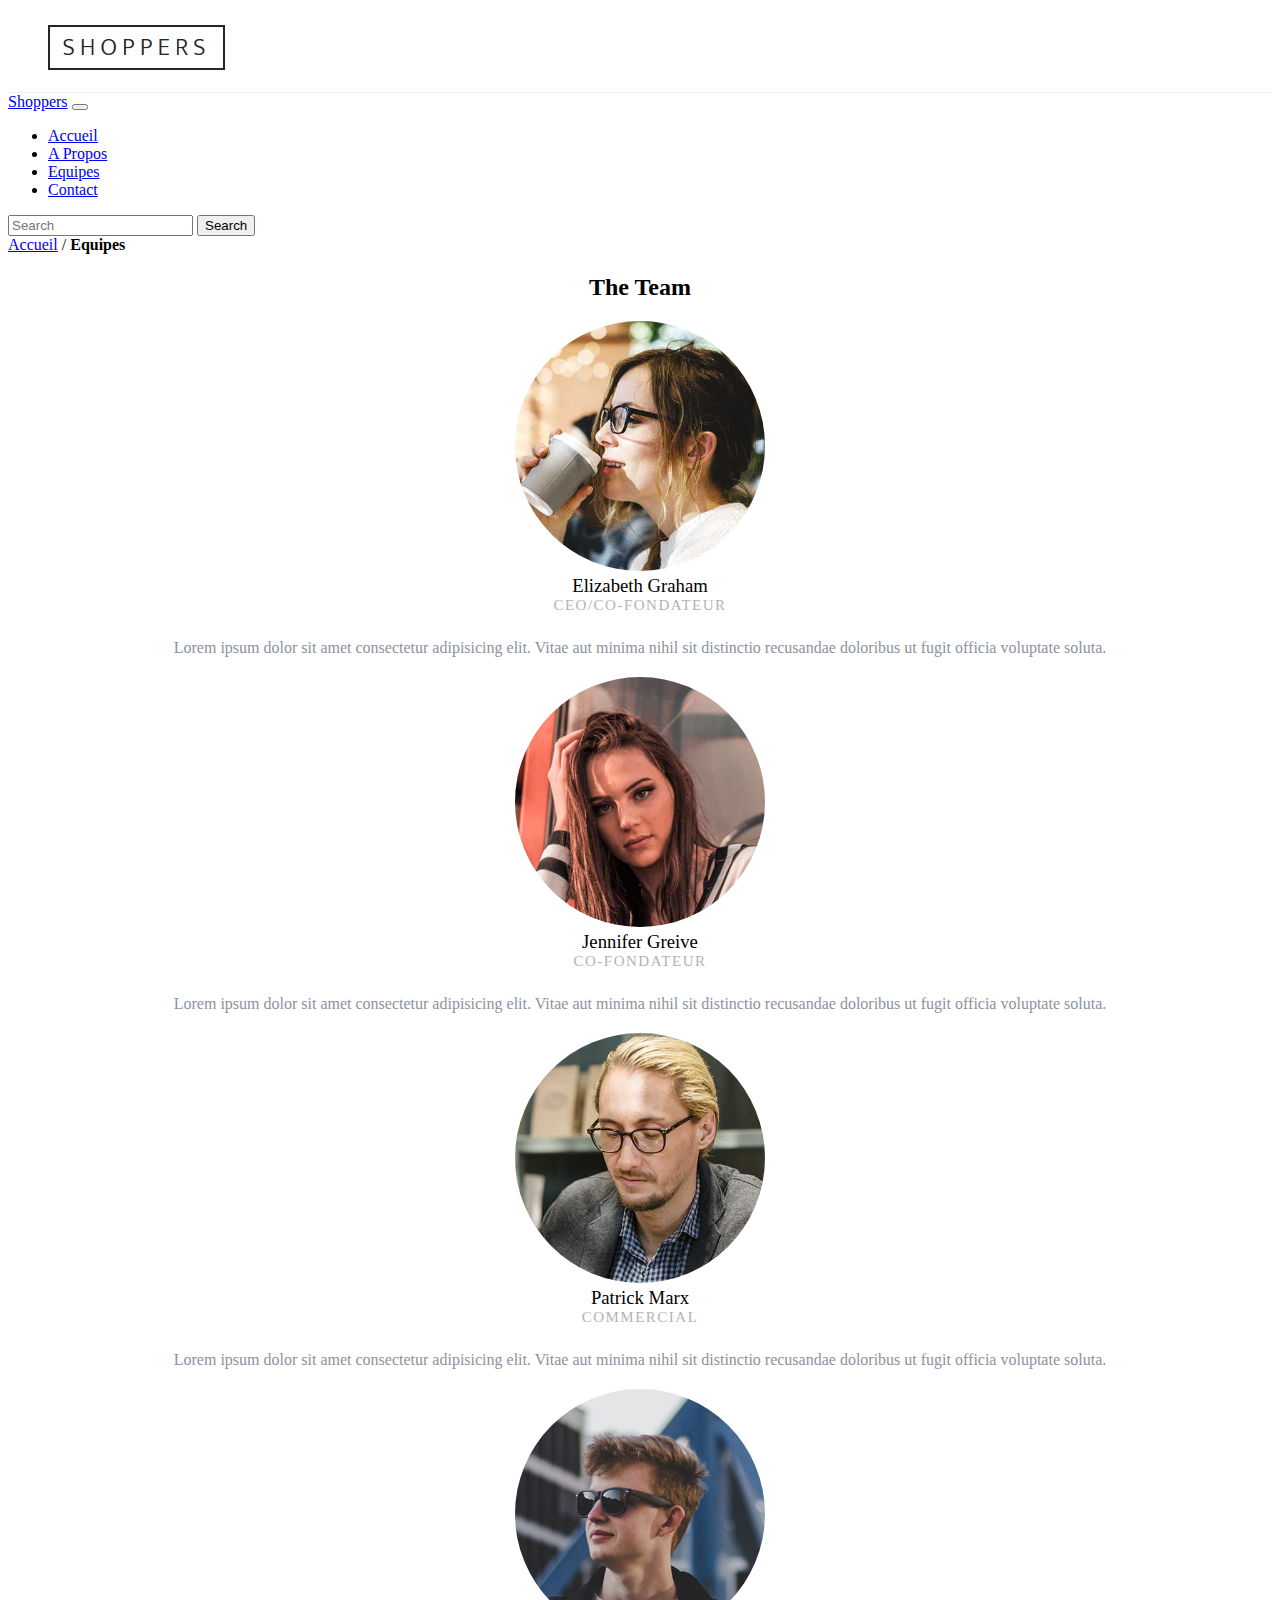
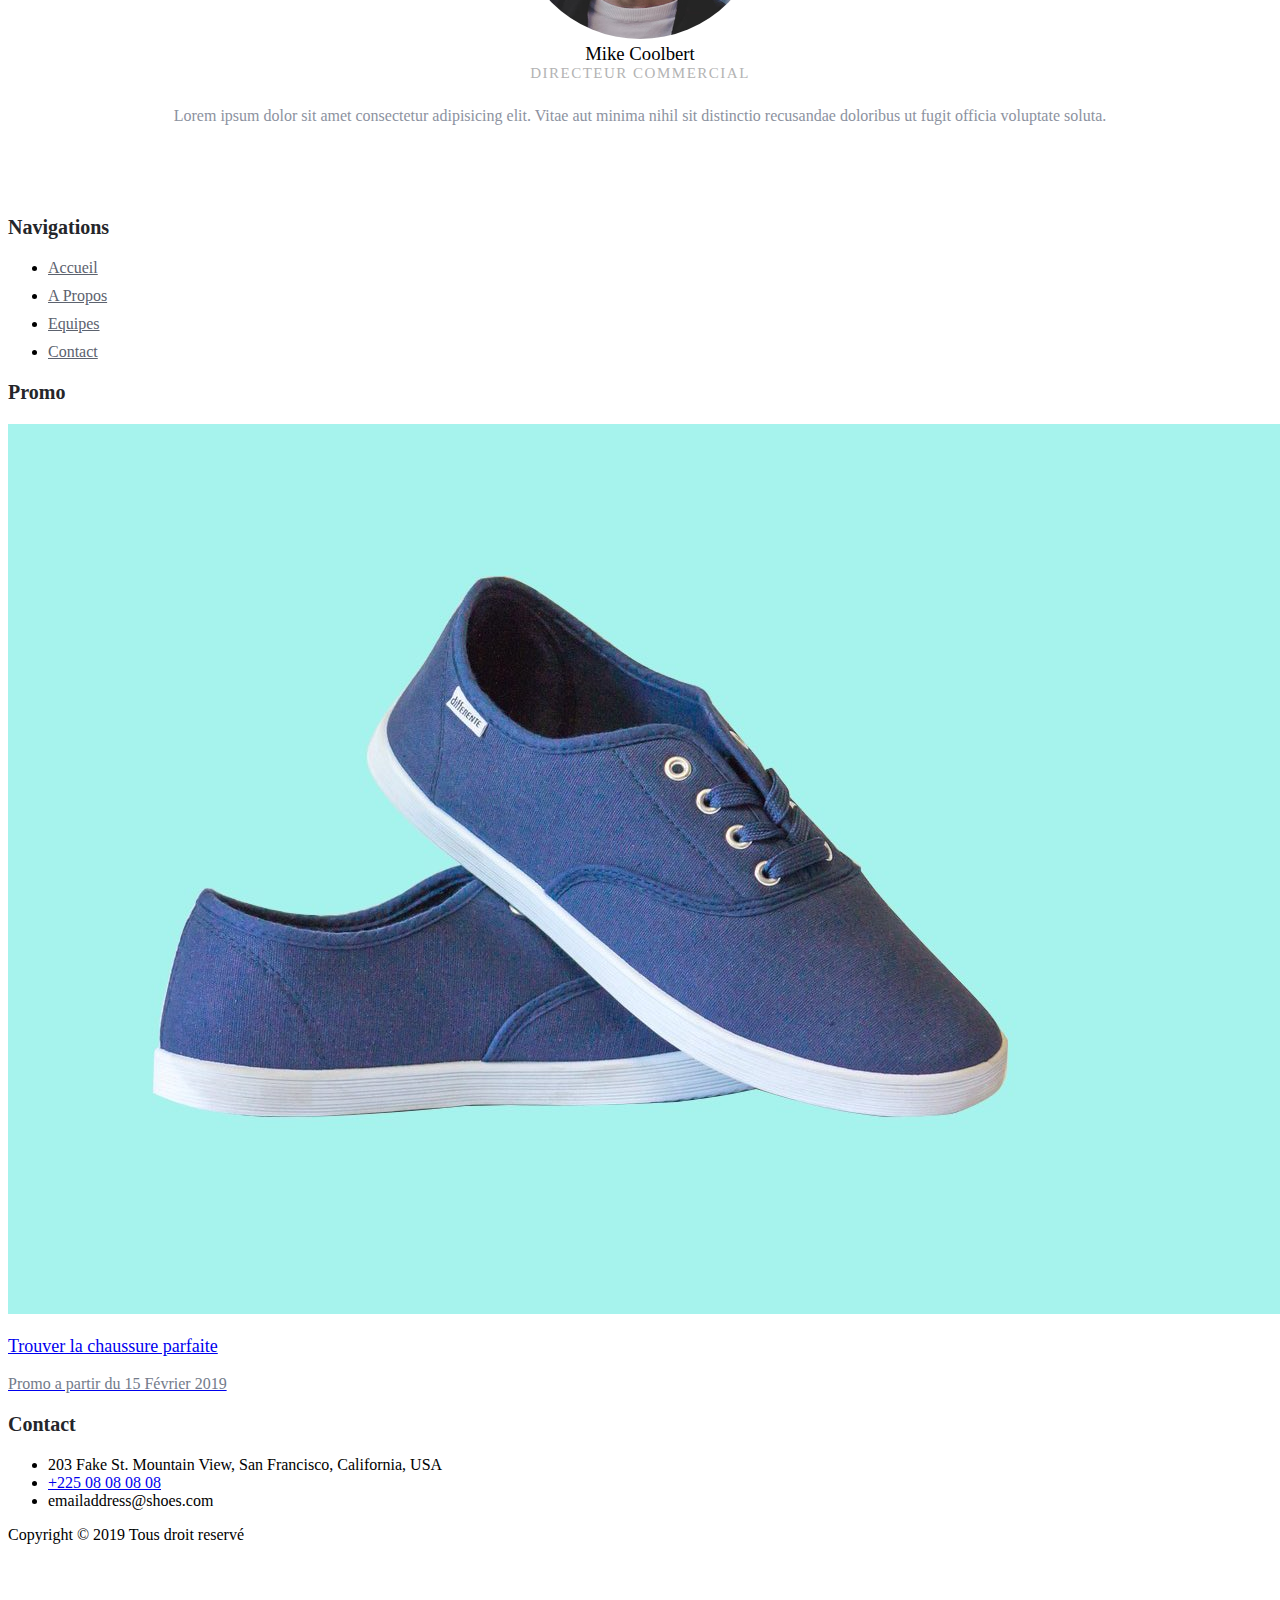
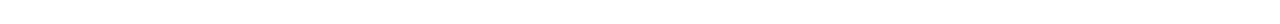
<file: team.html>
<!DOCTYPE html>
<html lang="en">
  <head>
    <title>Shoppers</title>
    <meta charset="utf-8">
    <meta name="viewport" content="width=device-width, initial-scale=1, shrink-to-fit=no">

    <link rel="stylesheet" href="https://fonts.googleapis.com/css?family=Mukta:300,400,700"> 

    <link rel="stylesheet" href="https://stackpath.bootstrapcdn.com/bootstrap/4.2.1/css/bootstrap.min.css" integrity="sha384-GJzZqFGwb1QTTN6wy59ffF1BuGJpLSa9DkKMp0DgiMDm4iYMj70gZWKYbI706tWS" crossorigin="anonymous">

    <link rel="stylesheet" href="css/mon-style.css">
    
  </head>
  <body>
  
  <header>
    <div class="container">
      <div class="row align-items-center">

        <div class="col-6 col-md-4 "> </div>

        <div class="col-12  col-md-4 text-center">
          <div >
            <img src="images/5PageLogo.jpg" alt="">
          </div>
        </div>

        <div class="col-6 col-md-4"> </div>

      </div>
    </div>
    <nav class="navbar navbar-expand-lg navbar-light" style="border-top: 1px solid #edf0f5">
      <div class="container">
        <a class="navbar-brand" href="index.html">Shoppers</a>
        <button class="navbar-toggler" type="button" data-toggle="collapse" data-target="#navbarSupportedContent" aria-controls="navbarSupportedContent" aria-expanded="false" aria-label="Toggle navigation">
          <span class="navbar-toggler-icon"></span>
        </button>
      
        <div class="collapse navbar-collapse" id="navbarSupportedContent">
          <ul class="navbar-nav mr-auto">
            <li class="nav-item">
              <a class="nav-link" href="index.html">Accueil</a>
            </li>
            <li class="nav-item">
              <a class="nav-link" href="about.html">A Propos</a>
            </li>
            <li class="nav-item active">
              <a class="nav-link" href="team.html">Equipes</a>
            </li>
            <!-- <li class="nav-item">
              <a class="nav-link" href="#">Link</a>
            </li> -->
            <li class="nav-item">
              <a class="nav-link" href="contact.html">Contact</a>
            </li>
          </ul>
          <form class="form-inline my-2 my-lg-0">
            <input class="form-control mr-sm-2" type="search" placeholder="Search" aria-label="Search">
            <button class="btn btn-outline-success my-2 my-sm-0" type="submit">Search</button>
          </form>
        </div>
      </div>
    </nav>
  </header>

    <div class="bg-light py-3">
      <div class="container">
        <div class="row">
          <div class="col-md-12 mb-0"><a href="index.html">Accueil</a> <span class="mx-2 mb-0">/</span> <strong class="text-black">Equipes</strong></div>
        </div>
      </div>
    </div>  

    <section class="mb-4">
      <div class="container">
        <div class="row justify-content-center mb-5">
          <div class="col-md-7 pt-4" style="text-align: center">
            <h2>The Team</h2>
          </div>
        </div>
        <div class="row">
          <div class="col-md-6 col-lg-3">
            <div>
              <div class="team-head">
                <img src="images/person_1.jpg" alt="Image placeholder" class="mb-4" width="250" >
                <h3 class="">Elizabeth Graham</h3>
                <p class="">CEO/Co-Fondateur</p>
              </div>
              <div class="text" style="text-align: center;">
                <p>Lorem ipsum dolor sit amet consectetur adipisicing elit. Vitae aut minima nihil sit distinctio recusandae doloribus ut fugit officia voluptate soluta. </p>
              </div>
            </div>
          </div>
          <div class="col-md-6 col-lg-3">
            <div>
              <div class="team-head">
                <img src="images/person_2.jpg" alt="Image placeholder" class="mb-4" width="250">
                <h3 class="">Jennifer Greive</h3>
                <p class="">Co-Fondateur</p>
              </div>
              <div class="text" style="text-align: center;">
                <p>Lorem ipsum dolor sit amet consectetur adipisicing elit. Vitae aut minima nihil sit distinctio recusandae doloribus ut fugit officia voluptate soluta. </p>
              </div>
            </div>
          </div>
          <div class="col-md-6 col-lg-3">
              <div class="block-38-img">
                <div class="team-head">
                  <img src="images/person_3.jpg" alt="Image placeholder" class="mb-4" width="250">
                  <h3 class="">Patrick Marx</h3>
                  <p class="">Commercial</p>
                </div>
                <div class="text" style="text-align: center;">
                  <p>Lorem ipsum dolor sit amet consectetur adipisicing elit. Vitae aut minima nihil sit distinctio recusandae doloribus ut fugit officia voluptate soluta. </p>
                </div>
              </div>
          </div>
          <div class="col-md-6 col-lg-3">
              <div class="block-38-img">
                <div class="team-head">
                  <img src="images/person_4.jpg" alt="Image placeholder" class="mb-4" width="250">
                  <h3 class="">Mike Coolbert</h3>
                  <p class="">Directeur Commercial</p>
                </div>
                <div class="text" style="text-align: center;">
                  <p>Lorem ipsum dolor sit amet consectetur adipisicing elit. Vitae aut minima nihil sit distinctio recusandae doloribus ut fugit officia voluptate soluta. </p>
                </div>
              </div>
          </div>
        </div>
      </div>
    </section>
  

    <footer class="my-footer border-top">
        <div class="container">
          
          <div class="row">
            
            <div class="col-lg-4">
              <div class="row">
                <div class="col-md-12">
                  <h3 class="h3-header mb-4">Navigations</h3>
                </div>
                <div class="col-md-6 col-lg-4 link-footer">
                  <ul class="list-unstyled">
                    <li><a href="index.html">Accueil</a></li>
                    <li><a href="about.html">A Propos</a></li>
                    <li><a href="team.html">Equipes</a></li>
                    <li><a href="contact.html">Contact</a></li>
                  </ul>
                </div>
              </div>
            </div>
  
            <div class="col-md-6 col-lg-4 mb-4">
              <h3 class="h3-header mb-4">Promo</h3>
              <a href="#">
                <img src="images/hero_1.jpg" alt="Image placeholder" class="img-fluid mb-4">
                <h3 class="mb-0" style="font-size: 18px; font-weight: 300 !important;" >Trouver la chaussure parfaite</h3>
                <p style="color: #737b8a;">Promo a partir du 15 Février 2019</p>
              </a>
            </div>
            
            <div class="col-md-6 col-lg-4">
              <div class="mb-5">
                <h3 class="h3-header mb-4">Contact </h3>
                <ul >
                  <li>203 Fake St. Mountain View, San Francisco, California, USA</li>
                  <li><a href="tel://23923929210">+225 08 08 08 08</a></li>
                  <li>emailaddress@shoes.com</li>
                </ul>
              </div>
            </div>
          </div>
  
          <div class="row pt-5 mt-5 text-center">
            <div class="col-md-12">
              <p style="padding-bottom: 4em;">
              Copyright &copy; 2019 Tous droit reservé
              </p>
            </div>
          </div>
        </div>
      </footer>
    
      <script src="https://code.jquery.com/jquery-3.3.1.slim.min.js" integrity="sha384-q8i/X+965DzO0rT7abK41JStQIAqVgRVzpbzo5smXKp4YfRvH+8abtTE1Pi6jizo" crossorigin="anonymous"></script>
      <script src="https://cdnjs.cloudflare.com/ajax/libs/popper.js/1.14.6/umd/popper.min.js" integrity="sha384-wHAiFfRlMFy6i5SRaxvfOCifBUQy1xHdJ/yoi7FRNXMRBu5WHdZYu1hA6ZOblgut" crossorigin="anonymous"></script>
      <script src="https://stackpath.bootstrapcdn.com/bootstrap/4.2.1/js/bootstrap.min.js" integrity="sha384-B0UglyR+jN6CkvvICOB2joaf5I4l3gm9GU6Hc1og6Ls7i6U/mkkaduKaBhlAXv9k" crossorigin="anonymous"></script>
  
  </body>
</html>
</file>
<file: css/mon-style.css>
.text p{
    line-height: 1.7;
    color: #8c92a0;
    font-weight: 300;
    font-size: 16px;
}

.text h2{
    color: #25262a;
    letter-spacing: .05em;
    font-size: 18px;
}

.text2{
    text-align: center;
    color: #25262a;
    padding-bottom: 30px; 
}

.section-border{
    border-bottom: 1px solid #edf0f5;
    margin: 20px 0px;
    padding: 60px 0px;
}

.section-back{
    /* border-bottom: 1px solid #edf0f5; */
    margin: 80px 0px;
    /* background-color #:  */
}

.team-head{
    text-align: center !important;
}

.team-head img{
    border-radius: 50%
}

.team-head h3{
    color: #000;
    margin: 0;
    font-weight: 300;
}

.team-head p{
    color: #b3b3b3;
    margin: 0 0 20px 0;
    text-transform: uppercase;
    font-size: 15px;
    letter-spacing: .1em;
}

.my-footer{
    padding-top: 50px;
}

.h3-header{
    font-size: 20px;
    color: #25262a;
}

.link-footer ul li a:hover{
    color: #7971ea;
}

.link-footer ul li a{
    color: #5c626e;
}

.link-footer ul li{
    margin-bottom: 10px;
}
</file>
